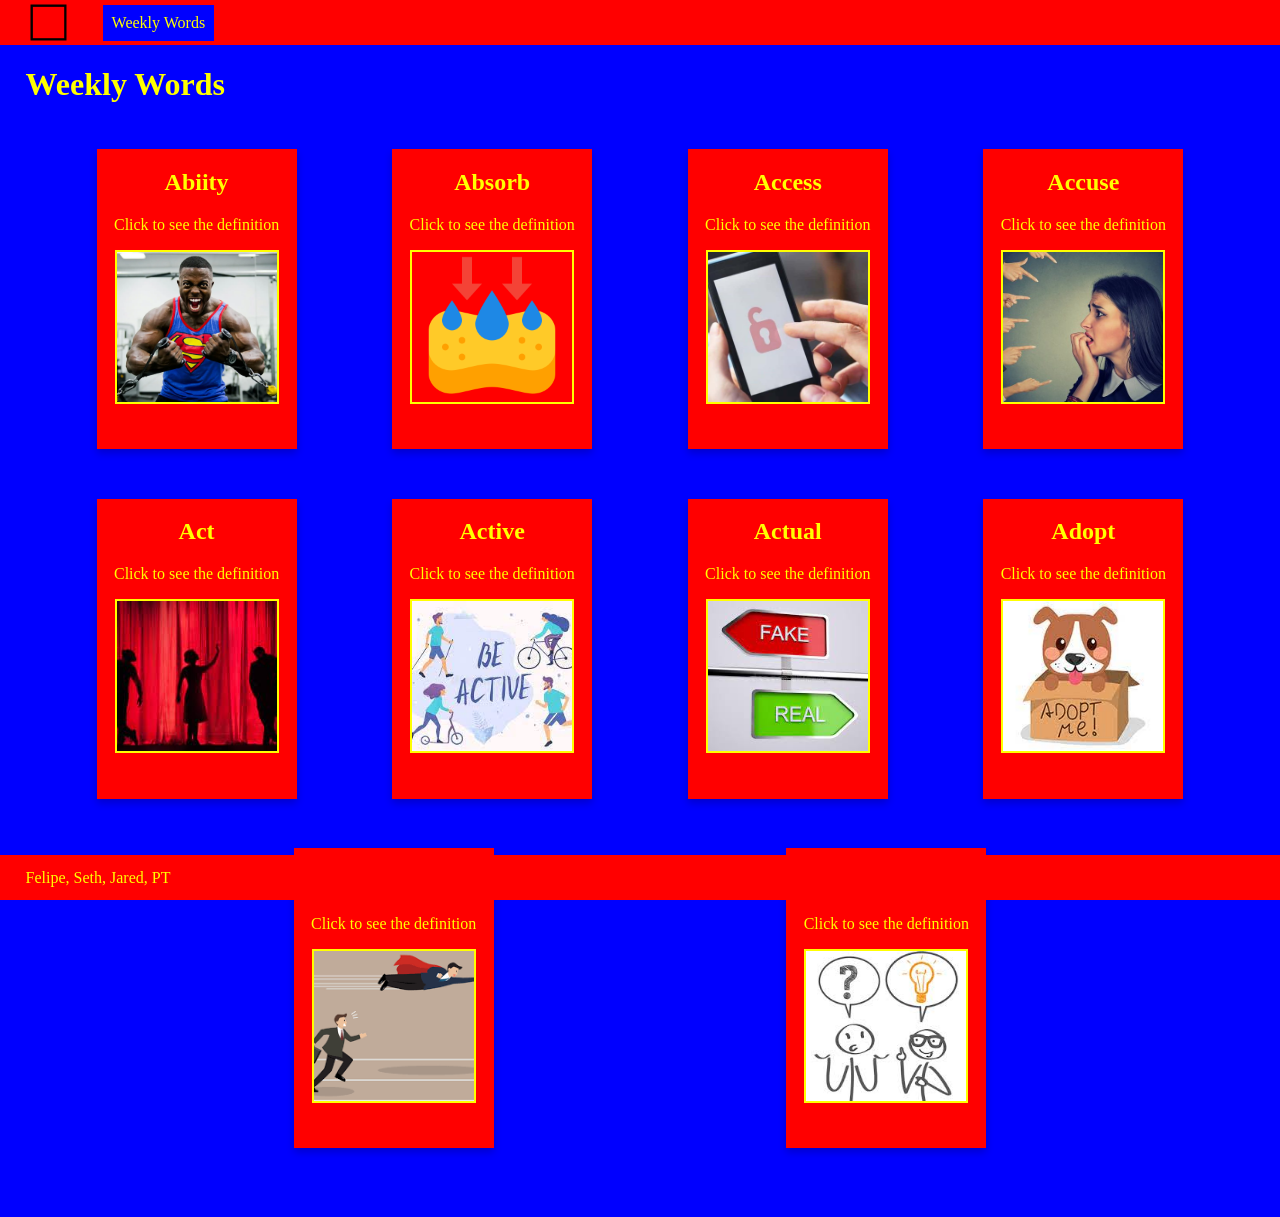
<file: index.html>
<!DOCTYPE html>
<html lang="en">
    <head>
        <meta charset="UTF-8">
        <meta http-equiv="X-UA-Compatible" content="IE=edge">
        <meta name="viewport" content="width=device-width, initial-scale=1.0">
        <title>Document</title>
        <link rel="stylesheet" href="style.css">
    </head>

    <body>
        <nav>
            <img src="assets/logo.png" class="logo" alt="logo">
            <a class="nav-item" href="index.html">Weekly Words</a>
        </nav>
        
        <h1>Weekly Words</h1>
        
        <div class="flip-card-container">
            <div class="flip-card">
                <div class="flip-card-inner">
                    <div class="flip-card-front">
                        <h2>Abiity</h2>
                        <p>Click to see the definition</p>
                        <div class="img-container">
                            <img src="assets/wotw/ability.webp" class="fit-space" alt="Man with super strength">
                        </div>
                    </div>
                    <div class="flip-card-back">
                        <h2>Ability</h2>
                        
                        <p>
                            <b>Noun</b> <br>
                            The power or skill to do something.
                        </p>

                        <h3>Example</h3>
                        <p>He has the <span class="highlighted-term">ability</span> to lift a car.</p>
                    </div>
                </div>
            </div>

            <div class="flip-card">
                <div class="flip-card-inner">
                    <div class="flip-card-front">
                        <h2>Absorb</h2>
                        <p>Click to see the definition</p>
                        <div class="img-container">
                            <img src="assets/wotw/absorb.png" class="fit-space" alt="Sponge absorbing water">
                        </div>
                    </div>
                    <div class="flip-card-back">
                        <h2>Absorb</h2>
                        
                        <p>
                            <b>Verb</b> <br>
                            To take in or soak up (something, typically a liquid).
                        </p>

                        <h3>Example</h3>
                        <p>The sponge <span class="highlighted-term">absorbed</span> the water.</p>
                    </div>
                </div>
            </div>

            <div class="flip-card">
                <div class="flip-card-inner">
                    <div class="flip-card-front">
                        <h2>Access</h2>
                        <p>Click to see the definition</p>
                        <div class="img-container">
                            <img src="assets/wotw/access.jpg" class="fit-space" alt="Person unlocking their phone">
                        </div>
                    </div>

                    <div class="flip-card-back">
                        <h2>Access</h2>
                        
                        <p>
                            <b>Verb</b> <br>
                            To be able to get to or use something.
                        </p>

                        <h3>Example</h3>
                        <p>He was able to <span class="highlighted-term">access</span> his phone.</p>
                    </div>
                </div>
            </div>

            <div class="flip-card">
                <div class="flip-card-inner">
                    <div class="flip-card-front">
                        <h2>Accuse</h2>
                        <p>Click to see the definition</p>
                        <div class="img-container">
                            <img src="assets/wotw/accuse.jpg" class="fit-space" alt="Several people pointing at a woman">
                        </div>
                    </div>

                    <div class="flip-card-back">
                        <h2>Accuse</h2>
                        
                        <p>
                            <b>Verb</b> <br>
                            To say that someone has done something wrong or illegal.
                        </p>

                        <h3>Example</h3>
                        <p>He <span class="highlighted-term">accused</span> her of stealing his money.</p>
                    </div>
                </div>
            </div>

            <div class="flip-card">
                <div class="flip-card-inner">
                    <div class="flip-card-front">
                        <h2>Act</h2>
                        <p>Click to see the definition</p>
                        <div class="img-container">
                            <img src="assets/wotw/act.jpg" class="fit-space" alt="People in various poses at a theater">
                        </div>
                    </div>

                    <div class="flip-card-back">
                        <h2>Act</h2>
                        
                        <p>
                            <b>Noun</b> <br>
                            A play or other piece of theater.
                        </p>

                        <h3>Example</h3>
                        <p>He went to see the <span class="highlighted-term">act</span> at the theater.</p>
                    </div>
                </div>
            </div>

            <!-- Jared's section of words -->
            <!-- active , actual, adopt, advantage, advice -->
            <div class="flip-card">
                <div class="flip-card-inner">
                    <div class="flip-card-front">
                        <h2>Active</h2>
                        <p>Click to see the definition</p>
                        <div class="img-container">
                            <img src="assets/wotw/active.jpg" class="fit-space" alt="Several people pointing at a woman">
                        </div>
                    </div>

                    <div class="flip-card-back">
                        <h2>Active</h2>
                        
                        <p>
                            <b>Adjective</b> <br>
                            always doing something; busy; full of energy
                        </p>

                        <h3>Example</h3>
                        <p>The dog is very <span class="highlighted-term">active</span> in the morning.</p>
                    </div>
                </div>
            </div>

            <!-- Actual -->

            <div class="flip-card">
                <div class="flip-card-inner">
                    <div class="flip-card-front">
                        <h2>Actual</h2>
                        <p>Click to see the definition</p>
                        <div class="img-container">
                            <img src="assets/wotw/actual.jpg" class="fit-space" alt="Several people pointing at a woman">
                        </div>
                    </div>

                    <div class="flip-card-back">
                        <h2>Actual</h2>
                        
                        <p>
                            <b>Adjective</b> <br>
                            truly existing, or being something that is real or true
                        </p>

                        <h3>Example</h3>
                        <p>Is that an <span class="highlighted-term">actual</span> wolf or just a scary dog?</p>
                    </div>
                </div>
            </div>

            <!-- Adopt -->

            <div class="flip-card">
                <div class="flip-card-inner">
                    <div class="flip-card-front">
                        <h2>Adopt</h2>
                        <p>Click to see the definition</p>
                        <div class="img-container">
                            <img src="assets/wotw/adopt.jpg" class="fit-space" alt="Several people pointing at a woman">
                        </div>
                    </div>

                    <div class="flip-card-back">
                        <h2>Adopt</h2>
                        
                        <p>
                            <b>Verb</b> <br>
                            to become a parent of (a child) by law, or to accept an animal as a pet and become responsible for it
                        </p>

                        <h3>Example</h3>
                        <p>My mom and dad chose to <span class="highlighted-term">adopt</span> a little girl from Guatemala so I have a sister now.</p>
                    </div>
                </div>
            </div>

            <!-- Advantage -->

            <div class="flip-card">
                <div class="flip-card-inner">
                    <div class="flip-card-front">
                        <h2>Advantage</h2>
                        <p>Click to see the definition</p>
                        <div class="img-container">
                            <img src="assets/wotw/advantage.png" class="fit-space" alt="Several people pointing at a woman">
                        </div>
                    </div>

                    <div class="flip-card-back">
                        <h2>Advantage</h2>
                        
                        <p>
                            <b>Noun</b> <br>
                            a better chance or position; upper hand
                        </p>

                        <h3>Example</h3>
                        <p>The boy had an <span class="highlighted-term">advantage</span> during the class election because he brought cookies for everyone.</p>
                    </div>
                </div>
            </div>


            <!-- Advice -->

            <div class="flip-card">
                <div class="flip-card-inner">
                    <div class="flip-card-front">
                        <h2>Advice</h2>
                        <p>Click to see the definition</p>
                        <div class="img-container">
                            <img src="assets/wotw/advice.jpg" class="fit-space" alt="Several people pointing at a woman">
                        </div>
                    </div>

                    <div class="flip-card-back">
                        <h2>Advice</h2>
                        
                        <p>
                            <b>Noun</b> <br>
                            an idea or opinion offered as help in making a choice or a decision.
                        </p>

                        <h3>Example</h3>
                        <p>The young boy asked his teacher for <span class="highlighted-term">advice</span> on his math homework.</p>
                    </div>
                </div>
            </div>

        </div>


        <footer>
            Felipe, Seth, Jared, PT
        </footer>
    </body>
</html>
</file>
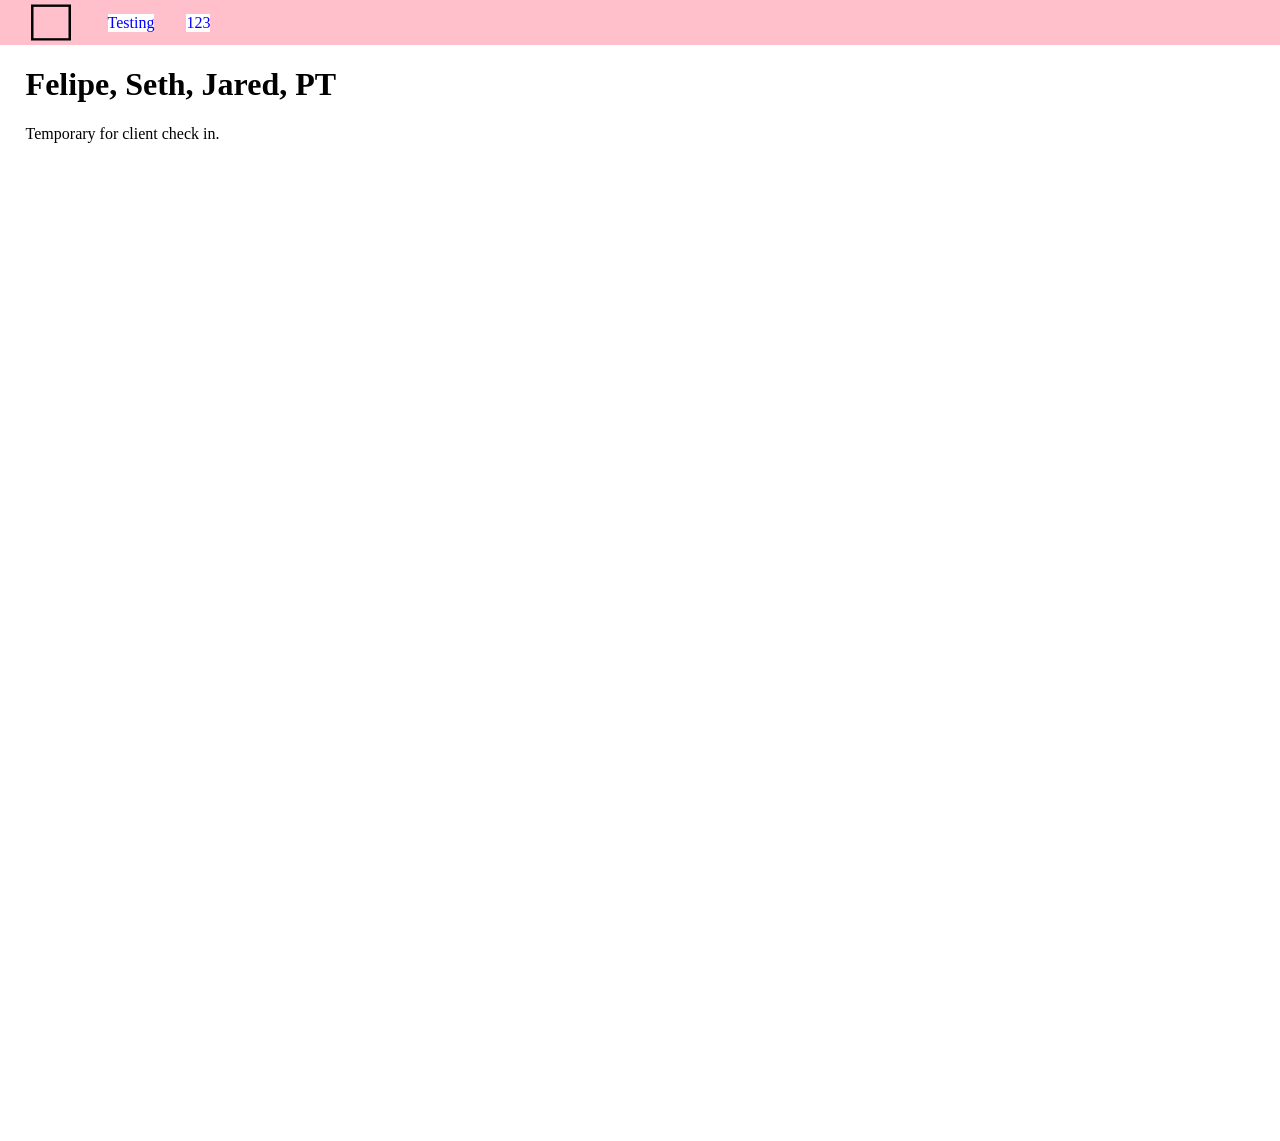
<file: ClientCheckin1-4549919325727e78cee21a86b19f319482f5910c/index.html>
<!DOCTYPE html>
<html lang="en">
    <head>
        <meta charset="UTF-8">
        <meta http-equiv="X-UA-Compatible" content="IE=edge">
        <meta name="viewport" content="width=device-width, initial-scale=1.0">
        <title>Document</title>
        <link rel="stylesheet" href="style.css">
    </head>

    <body>
        <nav>
            <img src="assets/logo.png" class="logo">
            <a class="nav-item">Testing</a>
            <a class="nav-item">123</a>
        </nav>
        
        <div id="content">
            <h1> Felipe, Seth, Jared, PT</h1>

            <p style="height: 1000px"> Temporary for client check in. </p>
        </div>
    </body>
</html>
</file>
<file: style.css>
/*
	Constants

	Changing any of these values will change the entire site.
	Acces with "var(--variable-name)".
*/
:root {
	--foreground-color: red;
	--background-color: blue;
	--navbar-color: red;
	--text-color: yellow;

	--nav-height: 5vh;
	--foot-height: 5vh;

	--left-padding: 2%;
	--right-padding: 2%;

	--nav-item-padding: 1vh;
	--nav-item-right-margin: 2.5%;

	--flip-card-width: 200px;
	--flip-card-height: 300px;
	--flip-card-padding: 2%;
	--flip-effect-duration: 0.6s;

	--flip-card-front-background-color: red;
	--flip-card-back-background-color: darkred;

	--flip-card-img-border-color: yellow;
	--flip-card-img-border-weight: 2px;
	--flip-card-img-border-type: solid;
}

* {
	color: var(--text-color);
}

b {
	font-weight: bolder;
}

body {
	background-color: var(--background-color);

	/*Reset margins so that elements can take up 100% of the window space if desired*/
	margin: 0;
	padding: 0;
	/*Move out the way of the nav and footer elements*/
	padding-top: var(--nav-height);
	padding-bottom: var(--foot-height);
}

nav, footer {
	background-color: var(--navbar-color);

	display: flex;
	flex-direction: row;

	/*Make the nav element stick to the top of the page*/
	position: fixed;
	top: 0;
	height: var(--nav-height);

	width: 100%;

	/*Center elements vertically*/
	align-items: center;
}

.nav-item {
	display: flex;
	flex-direction: column;

	background-color: var(--background-color);
	color: var(--text-color);

	/*Add a right margin to space out elements*/
	margin-right: var(--nav-item-right-margin);

	padding: var(--nav-item-padding);
	align-items: center;

	text-decoration: none;
}

footer {
	height: var(--foot-height);
	
	/*Make the footer element stick to the bottom of the page*/
	top: auto;
	bottom: 0;
	height: var(--foot-height);
}

.logo {
	width: auto;
	margin-right: var(--nav-item-right-margin);

	/*Cap the height so it doesn't overflow. Maintain aspect ratio.*/
	max-height: 100%;
}

body > * {
	/*Add the padding back in*/
	padding-left: var(--left-padding);
	padding-right: var(--right-padding);
}

span.highlighted-term {
	text-decoration: underline;
	font-weight: bold;
}

/*
	Flip Card Styling
*/

.flip-card-container{
	display: flex;
	flex-direction: row;
	flex-wrap: wrap;
	justify-content: space-evenly;
}

.flip-card {
	background-color: transparent;
	width: var(--flip-card-width);
	height: var(--flip-card-height);
	perspective: 1000px;
	padding: var(--flip-card-padding);
}

.flip-card-inner {
	position: relative;
	width: 100%;
	height: 100%;

	text-align: center;
	transition: transform var(--flip-effect-duration);
	transform-style: preserve-3d;
	box-shadow: 0 4px 8px 0 rgba(0, 0, 0, 0.2);
}

.flip-card:hover .flip-card-inner {
	transform: rotateY(180deg);
}

.flip-card-front, .flip-card-back {
	position: absolute;
	width: 100%;
	height: 100%;
	backface-visibility: hidden;
}

.flip-card-front {
	background-color: var(--flip-card-front-background-color);
}

.flip-card-back {
	text-align: left;
	background-color: var(--flip-card-back-background-color);
	padding: 5%;
	color: var(--text-color);
	transform: rotateY(180deg);
}

.flip-card .img-container {
	width: 80%;
	height: 50%;
	overflow: hidden;

	/*Center horizontally*/
	margin-left: auto;
	margin-right: auto;

	border: var(--flip-card-img-border-type) var(--flip-card-img-border-weight) var(--flip-card-img-border-color);
}

.fit-space {
	width: 100%;
	height: 100%;
	object-fit: cover;
}
</file>
<file: ClientCheckin1-4549919325727e78cee21a86b19f319482f5910c/style.css>
/*
	Constants

	Changing any of these values will change the entire site.
*/
:root {
	--foreground-color: pink;
	--background-color: white;
	--navbar-color: pink;
	--text-color: blue;
	--nav-height: 5vh;
	--left-padding: 2%;
	--right-padding: 2%;
}

body {
	background-color: var(--background-color);

	/*Reset margins so that elements can take up 100% of the window space if desired*/
	margin: 0;
	padding: 0;
	/*Move out the way of the nav element*/
	padding-top: var(--nav-height);
}

nav {
	background-color: var(--navbar-color);

	display: flex;
	flex-direction: row;

	padding-left: var(--left-padding);
	padding-right: var(--right-padding);

	/*Make the nav element stick to the top of the page*/
	position: fixed;
	top: 0;
	height: var(--nav-height);

	width: 100%;

	/*Center elements vertically*/
	align-items: center;
}

.nav-item {
	background-color: var(--background-color);
	color: var(--text-color);

	/*Add a right margin to space out elements*/
	margin-right: 2.5%;
}

.logo {
	width: 5%;
	margin-right: 2.5%;

	/*Cap the height so it doesn't overflow. Cap the width so that the approx. aspect ratio is maintained*/
	max-height: 100%;
	max-width: 50px;
}

#content {
	/*Add the padding back in*/
	padding-left: var(--left-padding);
	padding-right: var(--right-padding);
}
</file>
